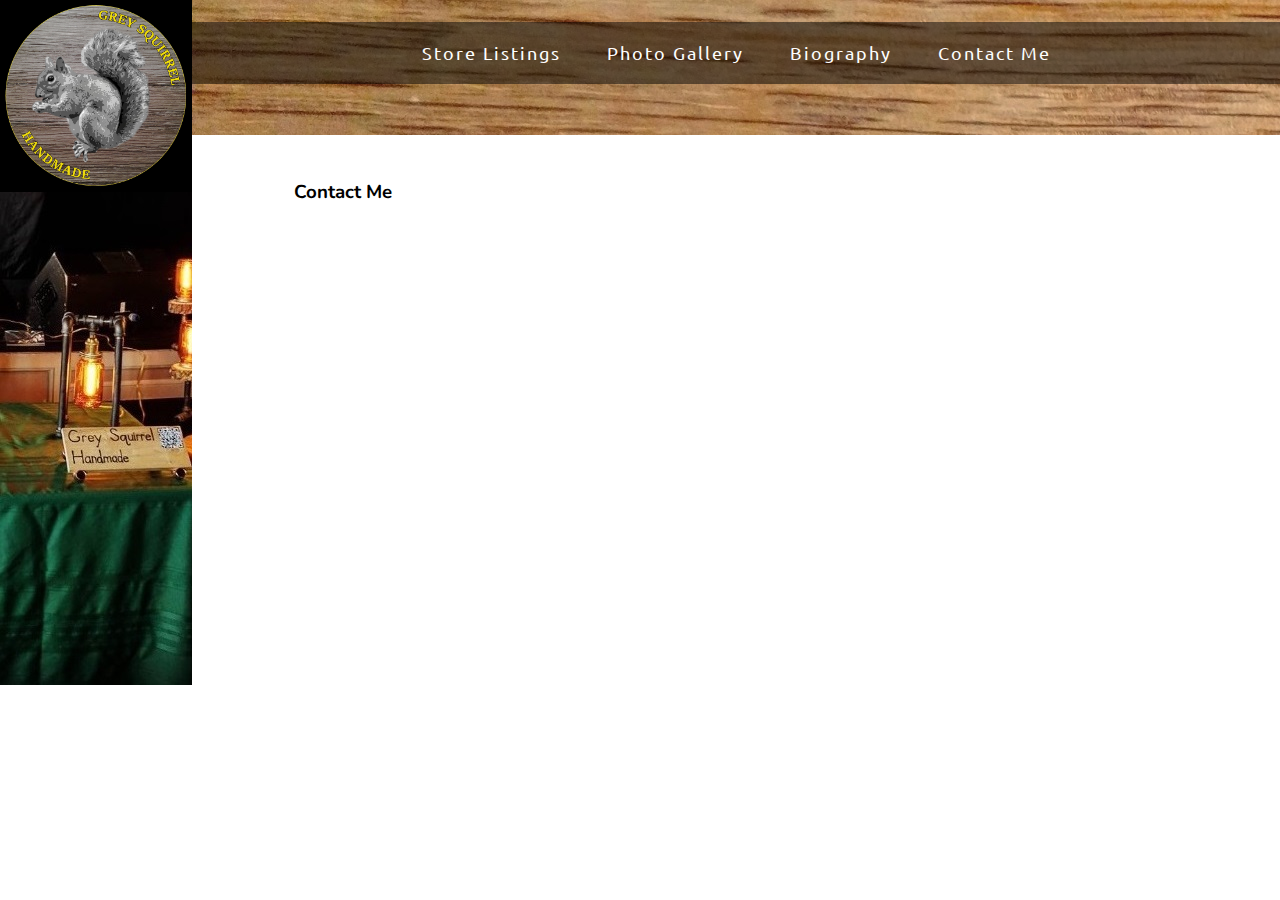
<file: index.html>
<html>
<head>
    <title>
        Grey Squirrel Handmade
    </title>

    <link href="html/style_page.css" rel="stylesheet" type="text/css"/>
    <link href="https://fonts.googleapis.com/css?family=Nunito|Ubuntu&amp;display=swap" rel="stylesheet"/>
    <link href="html/assets/icon.png" rel="icon"/>
</head>


<body>

    <aside>
        <a href="index.html"><img src="html/assets/logo.jpg" class="logo"/></a>
        <img src="html/assets/setup.jpg"/>
    </aside>

    <header>
        <div class="banner">
            <ul class="nav">
                <a href="html/listings.html"><li>Store Listings</li></a>
                <a href="html/gallery.html"><li>Photo Gallery</li></a>
                <a href="html/biography.html"><li>Biography</li></a>
                <a href="index.html"><li>Contact Me</li></a>
            </ul>
        </div>
    
    </header>
  

    <content class="board">
        <h3>
            Contact Me
        </h3>
    </content>
</body>
</html>
</file>
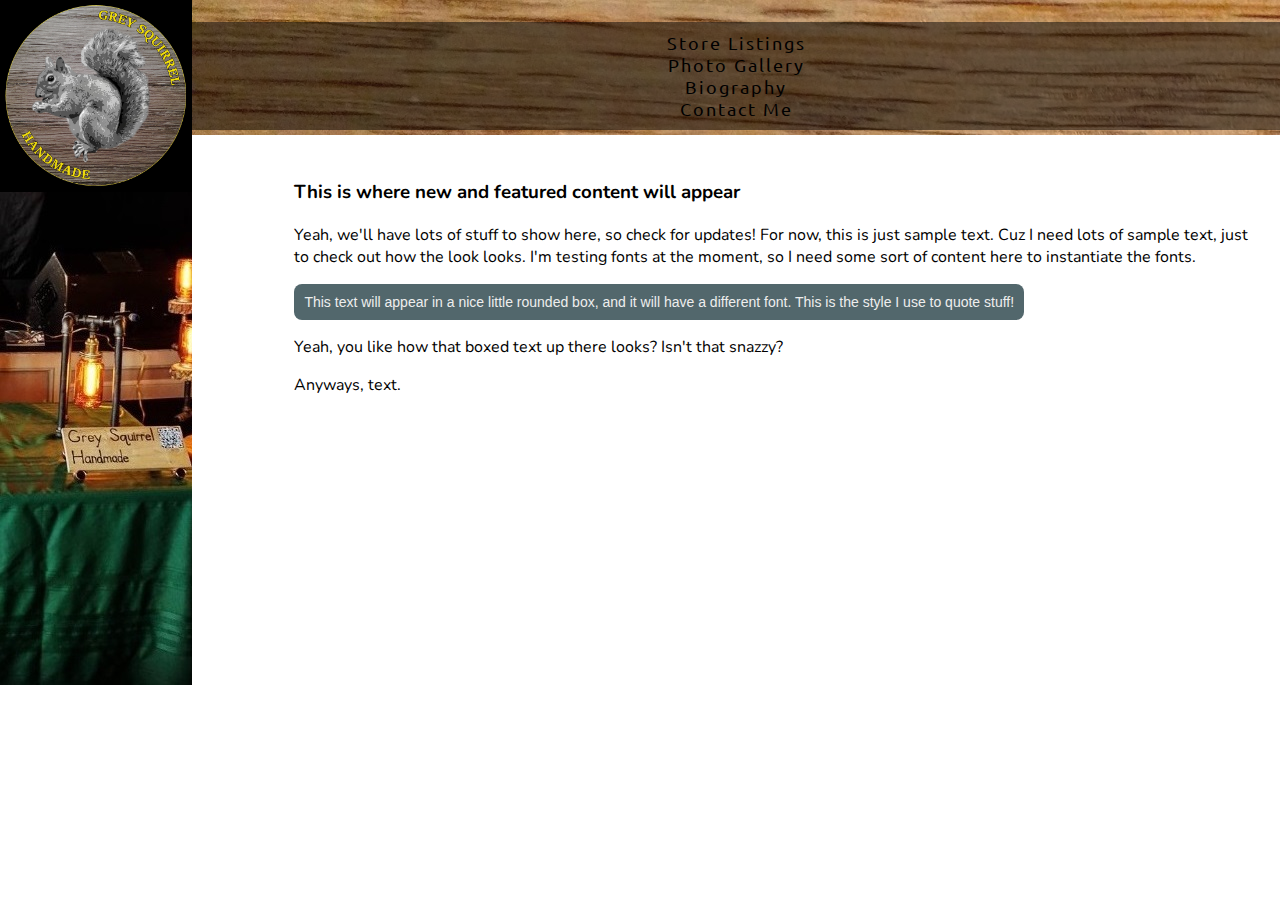
<file: html/index.html>
<html>
<head>
    <title>
        Grey Squirrel Handmade
    </title>

    <link href="style_page.css" rel="stylesheet" type="text/css"/>
    <link href="https://fonts.googleapis.com/css?family=Nunito|Ubuntu&amp;display=swap" rel="stylesheet"/>
    <link href="icon.png" rel="icon"/>
</head>


<body>

    <aside>
        <img src="assets/logo.jpg" class="logo"/>
        <img src="assets/setup.jpg"/>
    </aside>

    <header>
        <div class="banner">
            <ul class="nav">
                <li>Store Listings</li>
                <li>Photo Gallery</li>
                <li>Biography</li>
                <li>Contact Me</li>
            </ul>
        </div>
    
    </header>
  

    <content class="board">
        <h3>
            This is where new and featured content will appear
        </h3>
        <p>
            Yeah, we'll have lots of stuff to show here, so check for updates! For now, this is just sample text. Cuz I need lots of sample text, just to check out how the look looks. I'm testing fonts at the moment, so I need some sort of content here to instantiate the fonts.
        </p>
        <p class="boxed">
            This text will appear in a nice little rounded box, and it will have a different font. This is the style I use to quote stuff!
        </p>
        <p>
            Yeah, you like how that boxed text up there looks? Isn't that snazzy?
        </p>
        <p>
            Anyways, text.
        </p>
    </content>
</body>
</html>
</file>
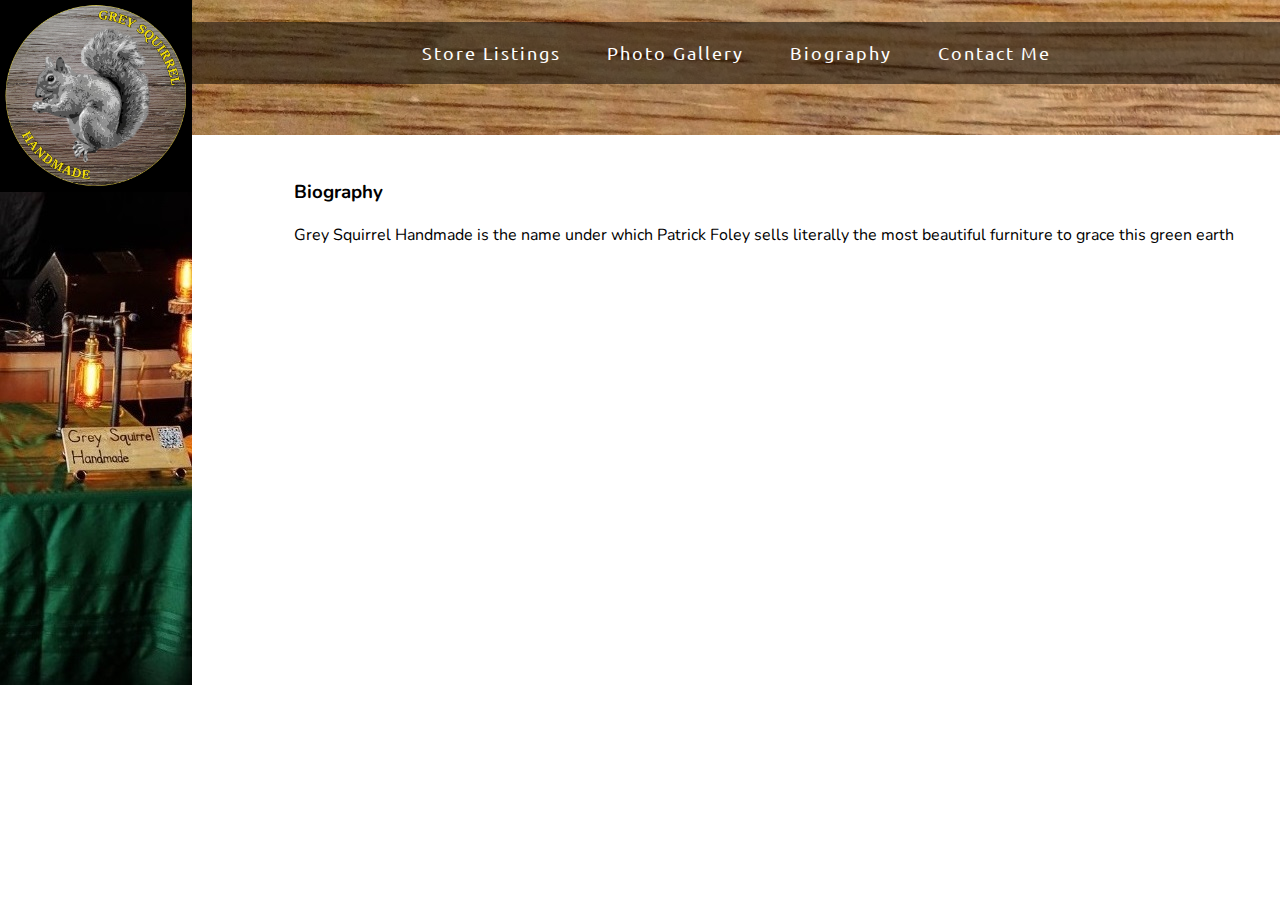
<file: html/biography.html>
<html>
<head>
    <title>
        Grey Squirrel Handmade
    </title>

    <script>function gallery_link(name){window.location.href = "Galleries/" + name + "/Gallery.html";}</script>
    <link href="style_page.css" rel="stylesheet" type="text/css"/>
    <link href="style_gallery.css" rel="stylesheet" type="text/css"/>
    <link href="https://fonts.googleapis.com/css?family=Nunito|Ubuntu&amp;display=swap" rel="stylesheet"/>
    <link href="html/assets/icon.png" rel="icon"/>
</head>


<body>

    <aside>
        <a href="../index.html"><img src="assets/logo.jpg" class="logo"/></a>
        <img src="assets/setup.jpg"/>
    </aside>

    <header>
        <div class="banner">
            <ul class="nav">
                <a href="listings.html"><li>Store Listings</li></a>
                <a href="gallery.html"><li>Photo Gallery</li></a>
                <a href="biography.html"><li>Biography</li></a>
                <a href="../index.html"><li>Contact Me</li></a>
            </ul>
        </div>
    
    </header>
  
    <content class="board">

        <h3>Biography</h3>

        <p>Grey Squirrel Handmade is the name under which Patrick Foley sells literally the most beautiful furniture to grace this green earth</p>

    </content>
</body>
</html>
</file>
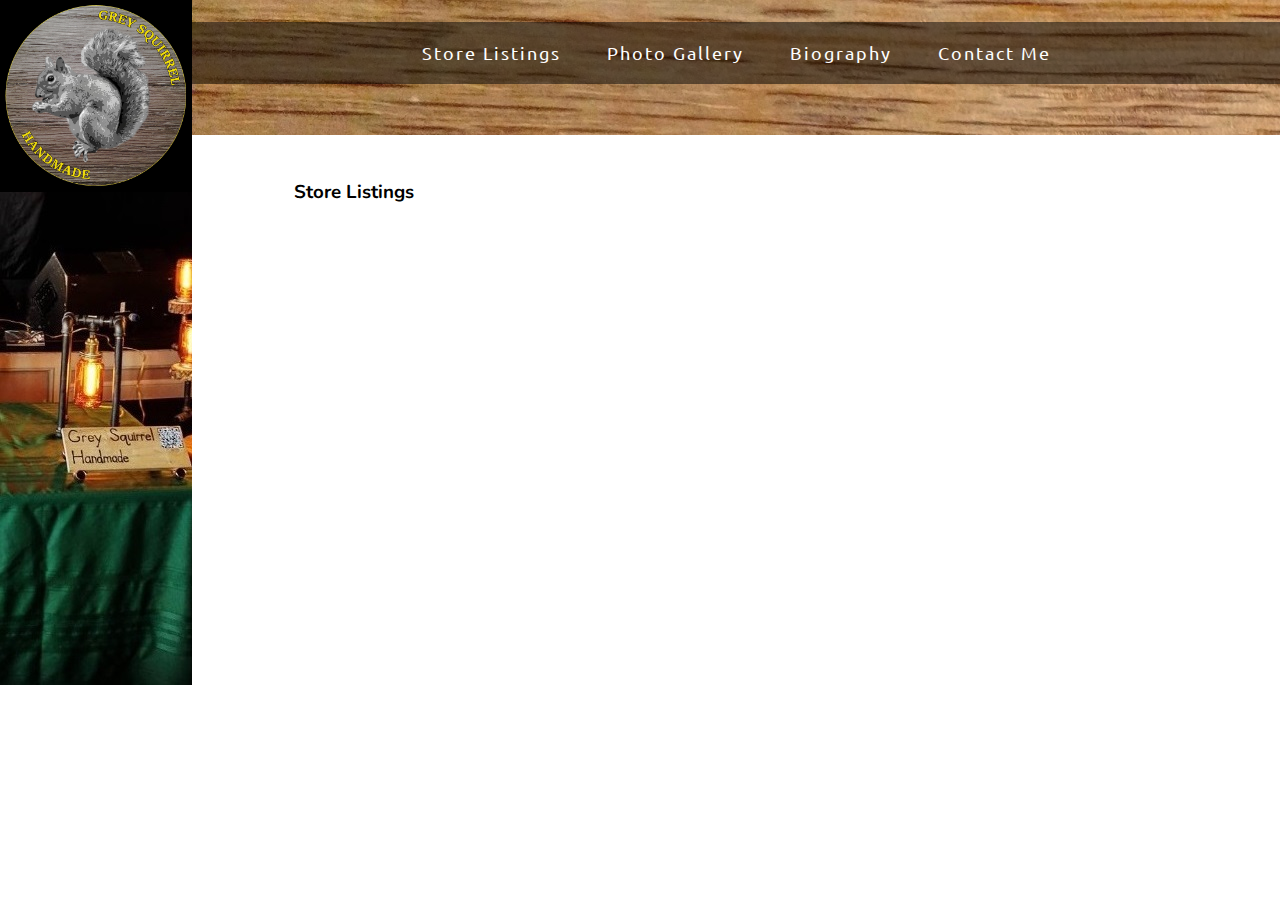
<file: html/listings.html>
<html>
<head>
    <title>
        Grey Squirrel Handmade
    </title>

    <script>function gallery_link(name){window.location.href = "Galleries/" + name + "/Gallery.html";}</script>
    <link href="style_page.css" rel="stylesheet" type="text/css"/>
    <link href="style_gallery.css" rel="stylesheet" type="text/css"/>
    <link href="https://fonts.googleapis.com/css?family=Nunito|Ubuntu&amp;display=swap" rel="stylesheet"/>
    <link href="html/assets/icon.png" rel="icon"/>
</head>


<body>

    <aside>
        <a href="../index.html"><img src="assets/logo.jpg" class="logo"/></a>
        <img src="assets/setup.jpg"/>
    </aside>

    <header>
        <div class="banner">
            <ul class="nav">
                <a href="listings.html"><li>Store Listings</li></a>
                <a href="gallery.html"><li>Photo Gallery</li></a>
                <a href="biography.html"><li>Biography</li></a>
                <a href="../index.html"><li>Contact Me</li></a>
            </ul>
        </div>
    
    </header>
  
    <content>
        
        <h3> Store Listings </h3>

    </content>
</body>
</html>
</file>
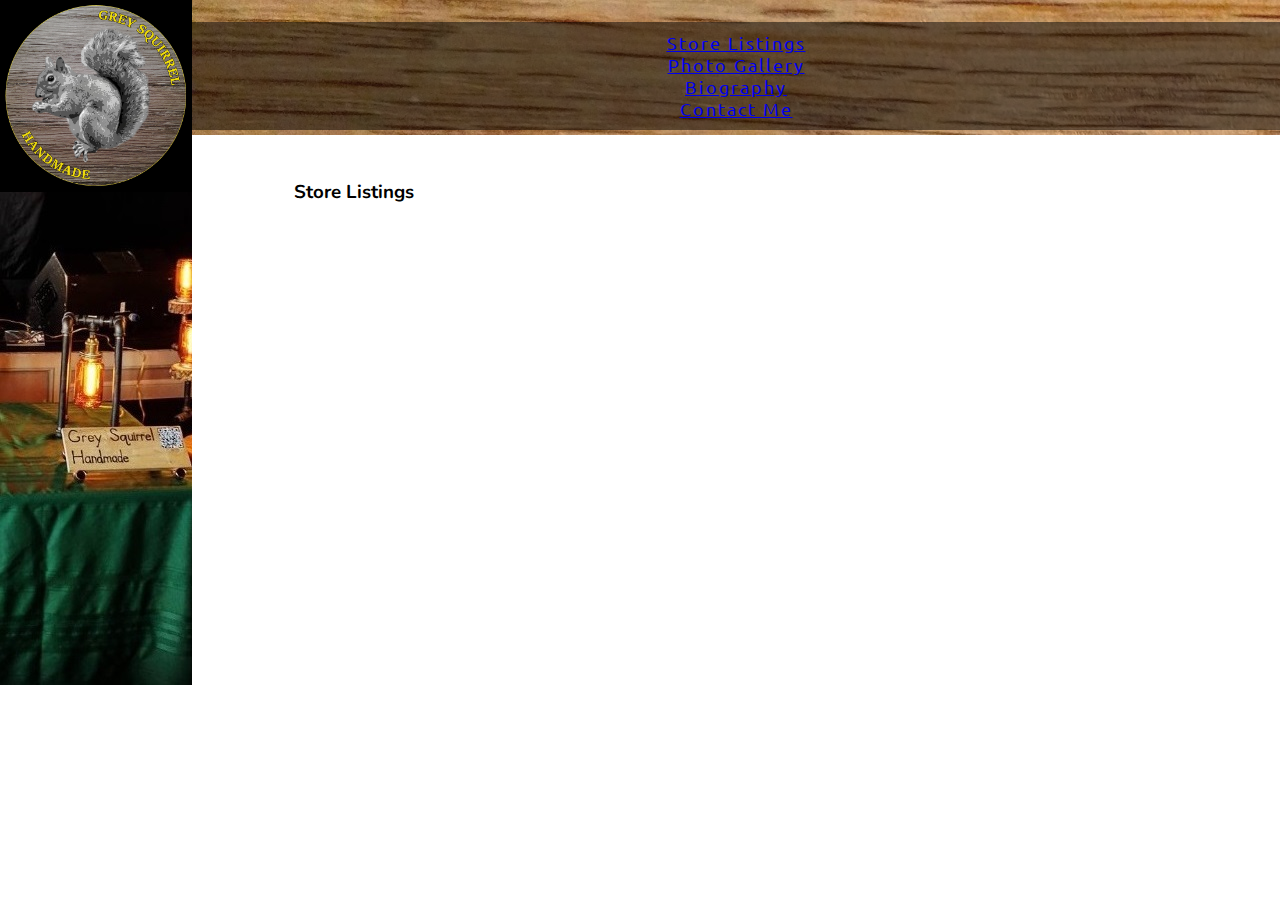
<file: html/store_listings.html>
<html>
<head>
    <title>
        Grey Squirrel Handmade
    </title>

    <script>function gallery_link(name){window.location.href = "Galleries/" + name + "/Gallery.html";}</script>
    <link href="style_page.css" rel="stylesheet" type="text/css"/>
    <link href="style_gallery.css" rel="stylesheet" type="text/css"/>
    <link href="https://fonts.googleapis.com/css?family=Nunito|Ubuntu&amp;display=swap" rel="stylesheet"/>
    <link href="html/assets/icon.png" rel="icon"/>
</head>


<body>

    <aside>
        <a href="../index.html"><img src="assets/logo.jpg" class="logo"/></a>
        <img src="assets/setup.jpg"/>
    </aside>

    <header>
        <div class="banner">
            <ul class="nav">
                <li><a href="store_listings.html">Store Listings</a></li>
                <li><a href="photo_gallery.html">Photo Gallery</a></li>
                <li><a href="biography.html">Biography</a></li>
                <li><a href="../index.html">Contact Me</a></li>
            </ul>
        </div>
    
    </header>
  
    <content>
        
        <h3> Store Listings </h3>

    </content>
</body>
</html>
</file>
<file: html/style_page.css>
body{
	margin: 0px;
}

header {
	width: 100%;
	height: 15%;
	min-height: 15%;

	font-family: 'Ubuntu', sans-serif;
	letter-spacing: 2px;
	text-align: center;
}

.logo {
	float: left;
	max-width: 100%;
	height: auto;
}

.banner {
	float: right;
	width: 85%;
	height: 100%;
	overflow-y: hidden;
	overflow-x: hidden;
	background-image: url("assets/oak.jpg");
}

aside {
	float: left;
	width: 15%;
	background-color: black;
	font-family: 'Nunito', sans-serif;
	overflow-y: hidden;
	overflow-x: hidden;
}

content {

	float: right;
	width: 75%;

	padding: 2%;
	height: 70%;
	font-family: 'Nunito', sans-serif;

	overflow-y: scroll
}

ul.nav {
	margin-top: 2%;
	padding-left: 0px;
	padding-top: 10px;
	padding-bottom: 10px;
	background-color: rgba(0, 0, 0, .5);
	text-align: center;
	font-size: large;
  }
ul.nav > a > li {
	display: inline-block;
	padding: 10px 20px;
}
ul.nav > a > li:hover {
	background-color: rgba(0, 0, 0, .8);
}
ul.nav > a {
	color: white;
	text-decoration: none;
}

iframe {
	border: none;
	width: 80%;
	height: 65%;
	padding: 10%;
}

.boxed {
	font-family: Arial, Helvetica, sans-serif;
	font-size: 14px;
	color: #eeeeee;
	background-color: rgb(82, 103, 108);
	border-radius: 8px;
	padding: 10px;
	width: fit-content;
}

/* width */
::-webkit-scrollbar {
width: 10px;
}

/* Track */
::-webkit-scrollbar-track {
background: #f1f1f1;
}

/* Handle */
::-webkit-scrollbar-thumb {
background: #888;
}

/* Handle on hover */
::-webkit-scrollbar-thumb:hover {
background: #555;
}
</file>
<file: html/style_gallery.css>
.gallery {
	display: grid;
	grid-template-columns: repeat(auto-fit, minmax(240px, 1fr));
	grid-gap: 1rem;
	grid-auto-flow: dense;
	padding: 1rem;
	padding-top: 38px;
}

.box {
	background-image: inherit;
	background-color: #CCC;
	background-size: cover;
	text-align: center;
	color: #fff;
	position: relative;
	transition: all .25s;
	border-radius: 20px;
}

.box:after {
	content: "";
	display: block;
	height: 100%;
	top: 0;
	border-radius: 20px;
	transition: 2s;
}

.box:hover {
	cursor: pointer;
}

.box-text,
.box:after{
	width: 100%;
	position: absolute;
	content: "";
	left: 0;
	color: rgba(0, 0, 0, 0);
}

.box:hover:after{
	background: linear-gradient(to bottom, rgba(96, 108, 82, 0.01) 0, rgba(96, 108, 82, 0.25) 25%, rgba(96, 108, 82, 0.5) 50%, rgba(95, 108, 82, 0.75) 75%, rgba(95, 108, 82, 0.95) 100%);
}

.box-text{
	margin-bottom: 20px;
	bottom: 0;
	z-index: 1;
	color: rgba(255, 255, 255, 1);
	background-color: rgba(0, 0, 0, 0.5);
}

.box-text:hover{
	color: rgba(255, 255, 255, 1);
}


#fullpage {
	display: none;
	position: absolute;
	z-index: 9999;
	top: 0;
	left: 0;
	width: 100vw;
	height: 100vh;
	background-size: contain;
	background-repeat: no-repeat no-repeat;
	background-position: center center;
	background-color: black;
  }

.pic {
	margin: 10px;
	border: 1px solid #ddd;
	border-radius: 4px;
	padding: 20px; 
	max-width: 200px;
	max-height: 200px;
}

.pic:hover {
	box-shadow: 0 0 2px 1px rgba(45, 112, 0, 0.5);
}
</file>
